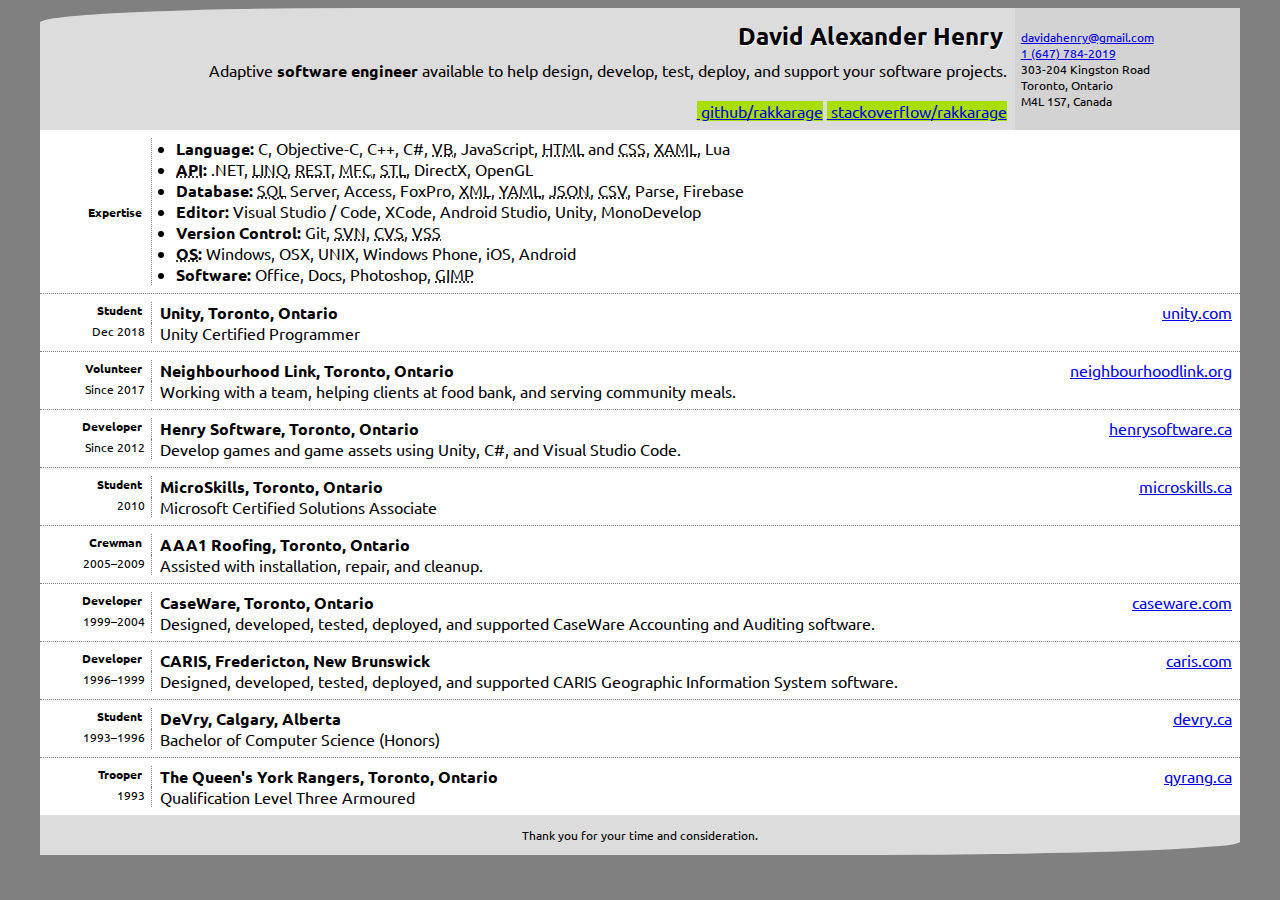
<file: David_Alexander_Henry.html>
<!DOCTYPE html>
<html lang="en">
<head>
	<!-- Thank you for your time and consideration. :) -->
	<meta charset="utf-8" />
	<meta name="viewport" content="width=device-width">
	<title>David Alexander Henry</title>
	<link rel="stylesheet" href="https://use.fontawesome.com/releases/v5.6.3/css/all.css" integrity="sha384-UHRtZLI+pbxtHCWp1t77Bi1L4ZtiqrqD80Kn4Z8NTSRyMA2Fd33n5dQ8lWUE00s/" crossorigin="anonymous">
	<link href="https://fonts.googleapis.com/css?family=Ubuntu:400,700" rel="stylesheet" type="text/css">
	<style>
		:root {
			--color-a: gainsboro;
			--color-b: lightgray;
			--color-c: white;
			--color-d: gray;
			--highlight: #aadd00;
			--font-size: 1em;
			--font-size-large: 150%;
			--font-size-small: 75%;
			--padding-html: .5em;
			--padding: .5em;
			--padding-ul: 1em;
			--corner: 33%;
			--border: dotted 1px var(--color-d);
			--side: 7em;
		}

		html {
			background-color: var(--color-d);
			font-family: Ubuntu, sans-serif;
			font-size: var(--font-size);
			padding: var(--padding-html);
		}

		li ul {
			margin-bottom: 0;
			margin-top: 0;
		}

		ul {
			list-style-type: disc;
			margin: var(--padding) 0 var(--padding) var(--padding);
			padding: 0 0 0 var(--padding);
		}

		body {
			margin: auto;
			max-width: 1200px;
		}

		#resume {
			display: grid;
		}

		#head {
			display: grid;
		}

		#foot {
			display: grid;
			background-color: var(--color-a);
			text-align: center;
			font-size: var(--font-size-small);
			border-radius: 0 0 var(--corner) 0;
		}

		#name {
			background-color: var(--color-a);
			grid-area: 1 / 1 / 2 / 3;
			font-size: var(--font-size-large);
			font-weight: bold;
			text-shadow: 1px 1px 1px var(--color-c);
			text-align: right;
			padding: var(--padding) var(--padding) 0 var(--padding);
			border-radius: var(--corner) 0 0 0;
		}

		#description {
			background-color: var(--color-a);
			grid-area: 2 / 1 / 3 / 3;
			text-align: right;
			padding: var(--padding);
		}

		#description a {
			background-color: var(--highlight);
			white-space: nowrap;
		}

		#contact {
			background-color: var(--color-b);
			grid-area: 1 / 3 / 3 / 4;
			display: flex;
			align-items: center;
			padding: var(--padding);
			font-size: var(--font-size-small);
		}

		#expertise {
			background-color: var(--color-c);
			display: grid;
			grid-template-columns: var(--side) auto;
			padding: var(--padding) 0;
		}

		#expertise-title {
			display: flex;
			align-items: center;
			justify-content: flex-end;
		}

		#expertise ul {
			margin: 0 var(--padding-ul);
		}

		.position {
			background-color: var(--color-c);
			display: grid;
			grid-template-columns: var(--side) auto auto;
			border-top: var(--border);
			padding: var(--padding) 0;
		}

		.position ul {
			margin-bottom: 0;
		}

		.title {
			grid-area: 1 / 1 / 2 / 2;
			padding: 0 var(--padding);
			border-right: var(--border);
			font-weight: bold;
			font-size: var(--font-size-small);
			text-align: right;
		}

		.location {
			grid-area: 1 / 2 / 1 / 3;
			padding: 0 var(--padding);
			font-weight: bold;
		}

		.link {
			grid-area: 1 / 3 / 1 / 4;
			padding: 0 var(--padding);
			text-align: right;
		}

		.date {
			grid-area: 2 / 1 / 2 / 2;
			padding: 0 var(--padding);
			border-right: var(--border);
			font-size: var(--font-size-small);
			white-space: nowrap;
			text-align: right;
		}

		.description {
			grid-area: 2 / 2 / 2 / 4;
			padding: 0 var(--padding);
		}

		@media (max-width: 800px) {
			.hide {
				display: none;
				visibility: hidden;
			}
		}

	</style>
</head>
<body>
	<div id="resume">
		<div id="head">
			<div id="name">David<span class="hide">&nbsp;Alexander</span>&nbsp;Henry</div>
			<div id="description">
				Adaptive <b>software engineer</b> available to help design, develop, test, deploy, and support your software projects.<br><br>
				<a href="https://github.com/rakkarage" target="_blank" title="github profile"><i class="fab fa-github"></i>&nbsp;github/rakkarage</a>
				<a href="https://stackoverflow.com/story/rakkarage" target="_blank" title="stack overflow profile"><i class="fab fa-stack-overflow"></i>&nbsp;stackoverflow/rakkarage</a>
			</div>
			<div id="contact">
				<div>
					<div class="email"><a href="mailto:davidahenry@gmail.com" target="_blank" title="email me">davidahenry@gmail.com</a></div>
					<div class="phone"><a href="tel:+1-647-784-2019" title="call me">1 (647) 784-2019</a></div>
					<div class="address">303-204 Kingston Road<br>Toronto, Ontario<br>M4L 1S7, Canada</div>
				</div>
			</div>
		</div>
		<div id="expertise">
			<div id="expertise-title" class="title">Expertise&nbsp;<i class="fa fa-book"></i></div>
			<div id="expertise-description">
				<ul>
					<li><b>Language:</b> C, Objective-C, C++, C#, <abbr title="Visual Basic">VB</abbr>, JavaScript,
						<abbr title="Hyper Text Markup Language">HTML</abbr> and
						<abbr title="Cascading Style Sheets">CSS</abbr>, <abbr title="Extensible Application Markup Language">XAML</abbr>,
						Lua</li>
					<li><b><abbr title="Application Programming Interface">API</abbr>:</b> .NET, <abbr title="Language-Integrated Query">LINQ</abbr>,
						<abbr title="REpresentational State Transfer">REST</abbr>, <abbr title="Microsoft Foundation Class">MFC</abbr>,
						<abbr title="Standard Template Library">STL</abbr>, DirectX, OpenGL</li>
					<li><b>Database:</b> <abbr title="Structured Query Language">SQL</abbr> Server, Access, FoxPro,
						<abbr title="eXtensible Markup Language">XML</abbr>, <abbr title="YAML Ain't Markup Language">YAML</abbr>,
						<abbr title="JavaScript Object Notation">JSON</abbr>, <abbr title="Comma Separated Values">CSV</abbr>, Parse,
						Firebase</li>
					<li><b>Editor:</b> Visual Studio / Code, XCode, Android Studio, Unity, MonoDevelop</li>
					<li><b>Version Control:</b> Git, <abbr title="Subversion">SVN</abbr>, <abbr title="Concurrent Versioning System">CVS</abbr>,
						<abbr title="Visual SourceSafe">VSS</abbr></li>
					<li><b><abbr title="Operating System">OS</abbr>:</b> Windows, OSX, UNIX, Windows Phone, iOS, Android</li>
					<li><b>Software:</b> Office, Docs, Photoshop, <abbr title="GNU Image Manipulation Program">GIMP</abbr></li>
				</ul>
			</div>
		</div>
		<div class="position">
			<div class="title">Student&nbsp;<i class="fas fa-university"></i></div>
			<div class="location">Unity<span class="hide">, Toronto, Ontario</span></div>
			<div class="link"><a href="https://certification.unity.com/" target="_blank" title="visit unity.com">unity.com</a></div>
			<div class="date">Dec 2018</div>
			<div class="description">Unity Certified Programmer</div>
		</div>
		<div class="position">
			<div class="title">Volunteer&nbsp;<i class="fas fa-hands-helping"></i></div>
			<div class="location">Neighbourhood Link<span class="hide">, Toronto, Ontario</span></div>
			<div class="link"><a href="http://neighbourhoodlink.org/" target="_blank" title="visit neighbourhoodlink.org">neighbourhoodlink.org</a></div>
			<div class="date">Since 2017</div>
			<div class="description">Working with a team, helping clients at food bank, and serving community meals.</div>
		</div>
		<div class="position">
			<div class="title">Developer&nbsp;<i class="fas fa-laptop-code"></i></div>
			<div class="location">Henry Software<span class="hide">, Toronto, Ontario</span></div>
			<div class="link"><a href="http://henrysoftware.ca/" target="_blank" title="visit henrysoftware.ca">henrysoftware.ca</a></div>
			<div class="date">Since 2012</div>
			<div class="description">Develop games and game assets using Unity, C#, and Visual Studio Code.</div>
		</div>
		<div class="position">
			<div class="title">Student&nbsp;<i class="fas fa-university"></i></div>
			<div class="location">MicroSkills<span class="hide">, Toronto, Ontario</span></div>
			<div class="link"><a href="http://microskills.ca/" target="_blank" title="visit microskills.ca">microskills.ca</a></div>
			<div class="date">2010</div>
			<div class="description">Microsoft Certified Solutions Associate</div>
		</div>
		<div class="position">
			<div class="title">Crewman&nbsp;<i class="fas fa-hammer"></i></i></div>
			<div class="location">AAA1 Roofing<span class="hide">, Toronto, Ontario</span></div>
			<div class="link"></div>
			<div class="date">2005&ndash;2009</div>
			<div class="description">Assisted with installation, repair, and cleanup.</div>
		</div>
		<div class="position">
			<div class="title">Developer&nbsp;<i class="fas fa-laptop-code"></i></div>
			<div class="location">CaseWare<span class="hide">, Toronto, Ontario</span></div>
			<div class="link"><a href="http://caseware.com/" target="_blank" title="visit caseware.com">caseware.com</a></div>
			<div class="date">1999&ndash;2004</div>
			<div class="description">Designed, developed, tested, deployed, and supported CaseWare Accounting and Auditing software.</div>
		</div>
		<div class="position">
			<div class="title">Developer&nbsp;<i class="fas fa-laptop-code"></i></div>
			<div class="location">CARIS<span class="hide">, Fredericton, New Brunswick</span></div>
			<div class="link"><a href="http://caris.com/" target="_blank" title="visit caris.com">caris.com</a></div>
			<div class="date">1996&ndash;1999</div>
			<div class="description">Designed, developed, tested, deployed, and supported CARIS Geographic Information System software.</div>
		</div>
		<div class="position">
			<div class="title">Student&nbsp;<i class="fas fa-university"></i></div>
			<div class="location">DeVry<span class="hide">, Calgary, Alberta</span></div>
			<div class="link"><a href="http://devry.ca/" target="_blank" title="visit devry.ca">devry.ca</a></div>
			<div class="date">1993&ndash;1996</div>
			<div class="description">Bachelor of Computer Science (Honors)</div>
		</div>
		<div class="position">
			<div class="title">Trooper&nbsp;<i class="fas fa-shield-alt"></i></div>
			<div class="location">The Queen's York Rangers<span class="hide">, Toronto, Ontario</span></div>
			<div class="link"><a href="http://qyrang.ca/" target="_blank" title="visit qyrang.ca">qyrang.ca</a></div>
			<div class="date">1993</div>
			<div class="description">Qualification Level Three Armoured</div>
		</div>
		<div id="foot">
			<p>Thank you for your time and consideration.</p>
		</div>
	</div>
</body>
</html>
</file>
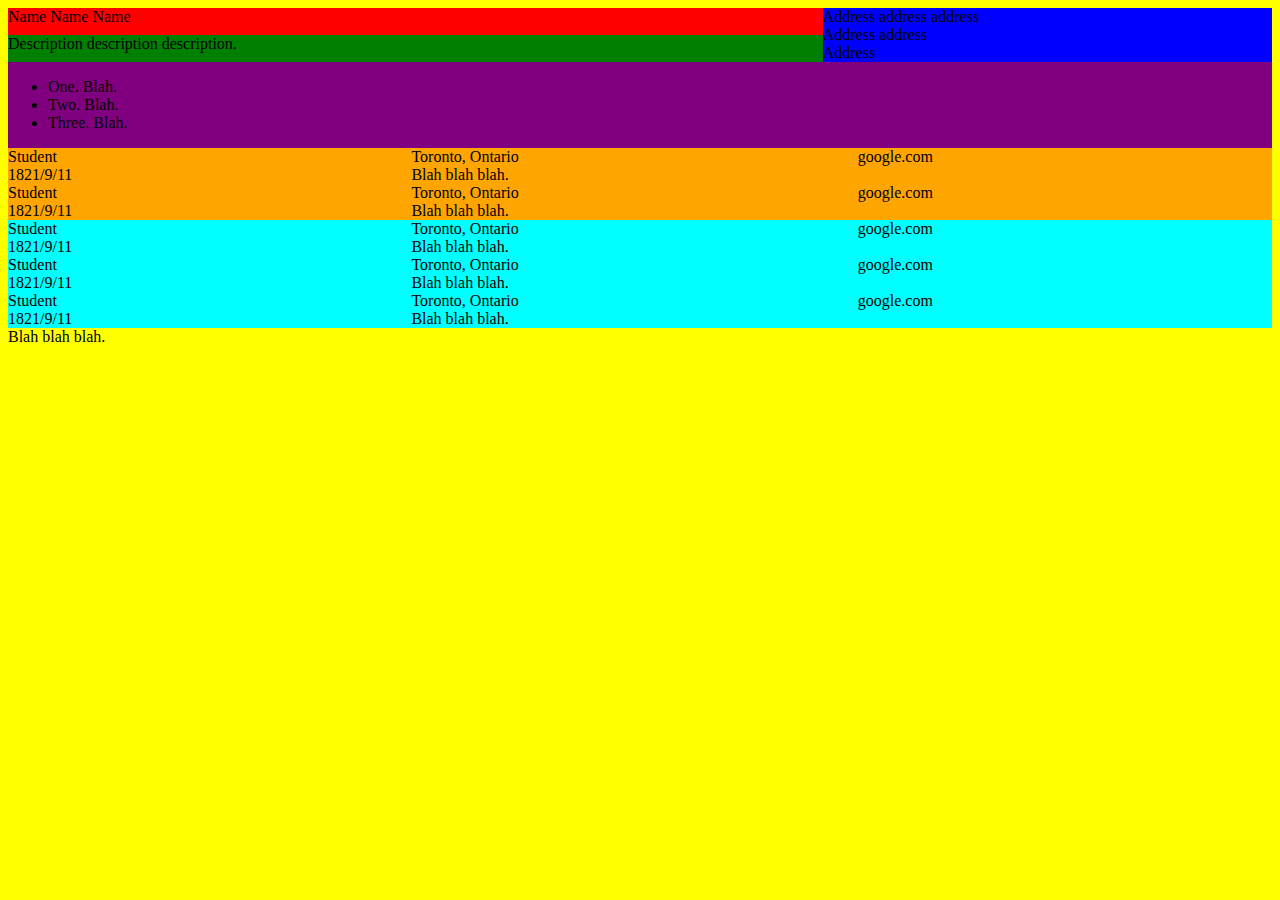
<file: test.html>
<html>
<body>
	<!-- Thanks for your time and consideration. -->
	<div id="resume">
		<div id="head">
			<div id="name">Name Name Name</div>
			<div id="description">Description description description.</div>
			<div id="address">
				Address address address<br>
				Address address<br>
				Address<br>
			</div>
		</div>
		<div id="experience">
			<ul>
				<li>One. Blah.</li>
				<li>Two. Blah.</li>
				<li>Three. Blah.</li>
			</ul>
		</div>
		<div class="education">
			<div class="title">Student</div>
			<div class="location">Toronto, Ontario</div>
			<div class="address">google.com</div>
			<div class="date">1821/9/11</div>
			<div class="description">Blah blah blah.</div>
		</div>
		<div class="education">
			<div class="title">Student</div>
			<div class="location">Toronto, Ontario</div>
			<div class="address">google.com</div>
			<div class="date">1821/9/11</div>
			<div class="description">Blah blah blah.</div>
		</div>
		<div class="position">
			<div class="title">Student</div>
			<div class="location">Toronto, Ontario</div>
			<div class="address">google.com</div>
			<div class="date">1821/9/11</div>
			<div class="description">Blah blah blah.</div>
		</div>
		<div class="position">
			<div class="title">Student</div>
			<div class="location">Toronto, Ontario</div>
			<div class="address">google.com</div>
			<div class="date">1821/9/11</div>
			<div class="description">Blah blah blah.</div>
		</div>
		<div class="position">
			<div class="title">Student</div>
			<div class="location">Toronto, Ontario</div>
			<div class="address">google.com</div>
			<div class="date">1821/9/11</div>
			<div class="description">Blah blah blah.</div>
		</div>
		<div id="foot">
			Blah blah blah.
		</div>
	</div>
	<style>
		html {
			background-color: yellow;
		}

		#resume {
			display: grid;
		}

		#head {
			display: grid;
		}

		#name {
			background-color: red;
			grid-area: 1 / 1 / 2 / 3;
		}

		#description {
			background-color: green;
			grid-area: 2 / 1 / 3 / 3;
		}

		#address {
			background-color: blue;
			grid-area: 1 / 3 / 3 / 4;
		}

		#experience {
			background-color: purple;
			display: grid;
			grid-area: auto;
		}

		.education {
			background-color: orange;
			display: grid;
		}

		.position {
			background-color: cyan;
			display: grid;
		}

		.title {
			grid-area: 1 / 1 / 2 / 2;
		}

		.location {
			grid-area: 1 / 2 / 1 / 3;
		}

		.address {
			grid-area: 1 / 3 / 1 / 4;
		}

		.date {
			grid-area: 2 / 1 / 2 / 2;
		}

		.description {
			grid-area: 2 / 2 / 2 / 3;
		}

	</style>
</body>
</html>
</file>
